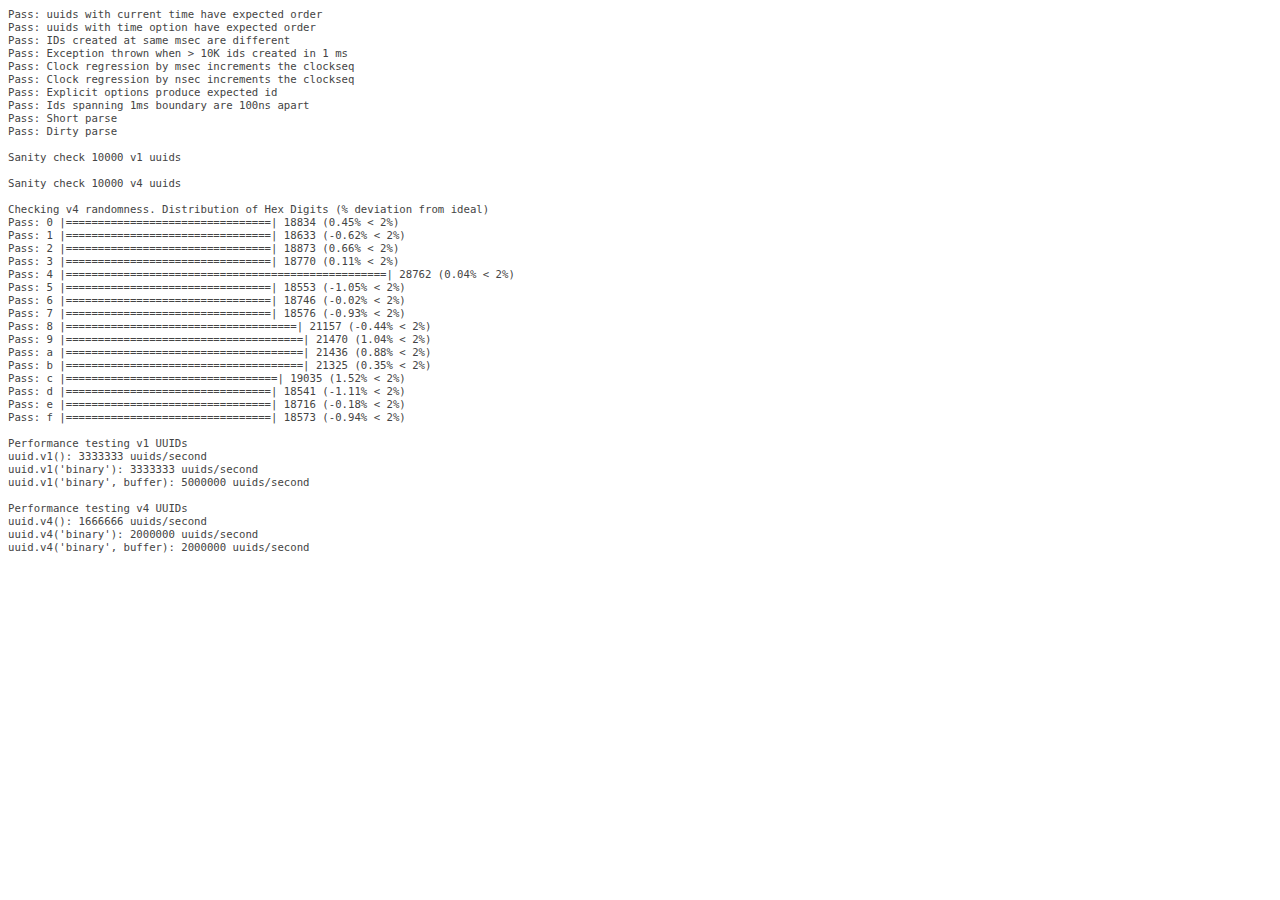
<file: platforms/wp8/cordova/node_modules/node-uuid/test/test.html>
<html>
  <head>
    <style>
      div {
        font-family: monospace;
        font-size: 8pt;
      }
      div.log {color: #444;}
      div.warn {color: #550;}
      div.error {color: #800; font-weight: bold;}
    </style>
    <script src="../uuid.js"></script>
  </head>
  <body>
    <script src="./test.js"></script>
  </body>
</html>
</file>
